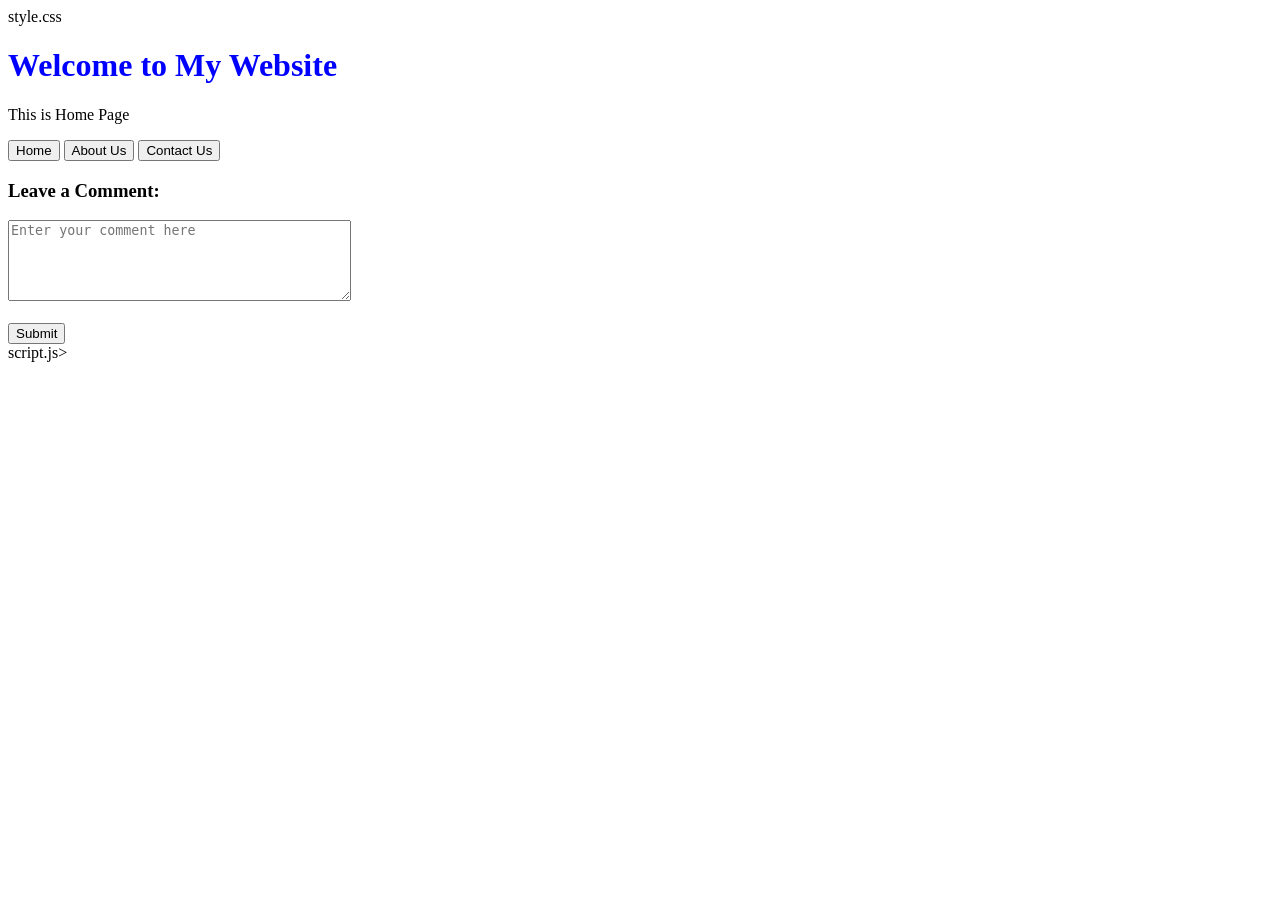
<file: index.html>
<!DOCTYPE html>
<html>
<head>
    <title>Home</title>
    style.css
    <!-- Google Tag Manager -->
<script>(function(w,d,s,l,i){w[l]=w[l]||[];w[l].push({'gtm.start':
new Date().getTime(),event:'gtm.js'});var f=d.getElementsByTagName(s)[0],
j=d.createElement(s),dl=l!='dataLayer'?'&l='+l:'';j.async=true;j.src=
'https://www.googletagmanager.com/gtm.js?id='+i+dl;f.parentNode.insertBefore(j,f);
})(window,document,'script','dataLayer','GTM-TGV3SQ4W');</script>
<!-- End Google Tag Manager -->
    
</head>
<body>
    <!-- Google Tag Manager (noscript) -->
<noscript><iframe src="https://www.googletagmanager.com/ns.html?id=GTM-TGV3SQ4W"
height="0" width="0" style="display:none;visibility:hidden"></iframe></noscript>
<!-- End Google Tag Manager (noscript) -->

<h1 style="color:blue">Welcome to My Website</h1>
<p>This is Home Page</p>

<button onclick="goToPage('home.html')">Home</button>
<button onclick="goToPage('about.html')">About Us</button>
<button onclick="goToPage('contact.html')">Contact Us</button>

<h3>Leave a Comment:</h3>

<form>
  <textarea rows="5" cols="40" placeholder="Enter your comment here"></textarea><br><br>
  <button type="submit">Submit</button>
</form>
script.js>

</body>
</html>
</file>
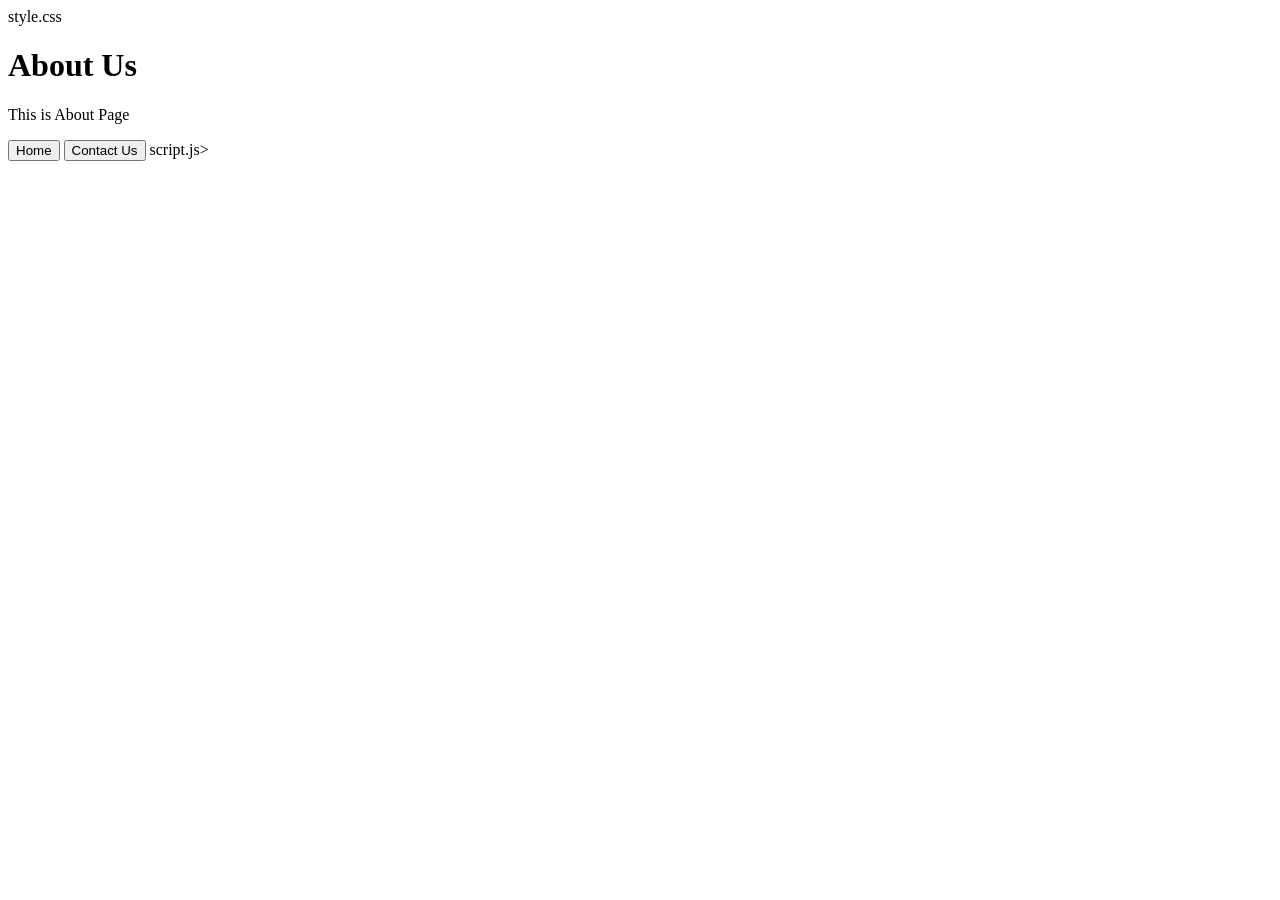
<file: about.html>
<!DOCTYPE html>
<html>
<head>
    <title>About Us</title>
    style.css
    
<!-- Google Tag Manager -->
    <script>
    (function(w,d,s,l,i){w[l]=w[l]||[];w[l].push({'gtm.start':
    new Date().getTime(),event:'gtm.js'});var f=d.getElementsByTagName(s)[0],
    j=d.createElement(s),dl=l!='dataLayer'?'&l='+l:'';j.async=true;j.src=
    'https://www.googletagmanager.com/gtm.js?id=GTM-TGV3SQ4W'+dl;
    f.parentNode.insertBefore(j,f);
    })(window,document,'script','dataLayer','GTM-TGV3SQ4W');
    </script>
    
</head>
<body>

    <!-- Google Tag Manager (noscript) -->
<noscript><iframe src="https://www.googletagmanager.com/ns.html?id=GTM-TGV3SQ4W"
height="0" width="0" style="display:none;visibility:hidden"></iframe></noscript>
<!-- End Google Tag Manager (noscript) -->

<h1>About Us</h1>
<p>This is About Page</p>

<button onclick="goToHome()">Home</button>
<button onclick="goToContact()">Contact Us</button>

script.js>

</body>
</html>
</file>
